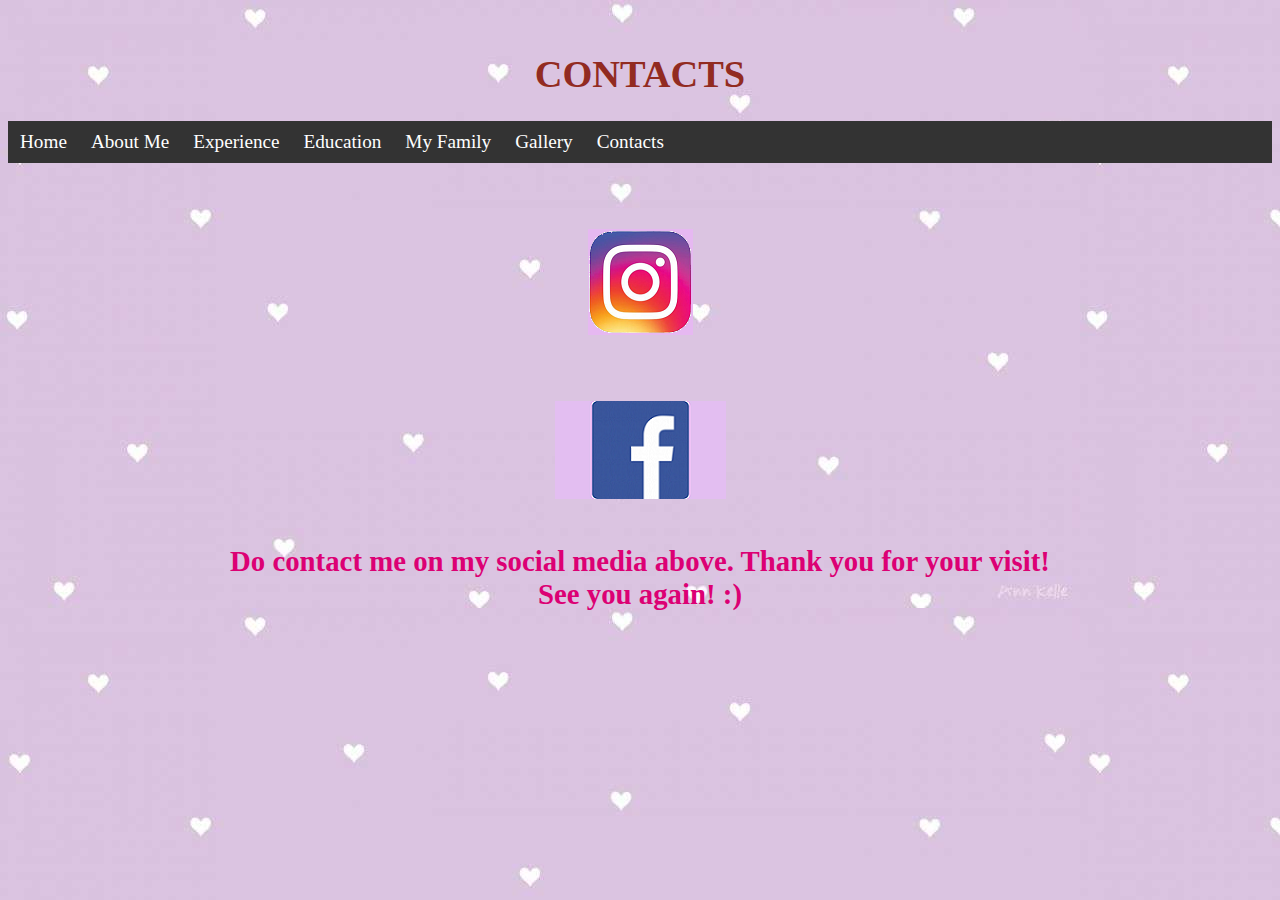
<file: contacts.html>
<html>
<head>
<title>Contacts</title>
<link rel="stylesheet" href="contacts.css">
</head>
<body>
<br>
<center><big><h1 style="color: #922b21 ;">CONTACTS</h1></center>
<body background="image/purple pastel.jpg">
<ul>
  <li><a href="index.html">Home</a></li>
  <li><a href="aboutme.html">About Me</a></li>
  <li><a href="experience.html">Experience</a></li>
  <li><a href="education.html">Education</a></li>
  <li><a href="myfamily.html">My Family</a></li>
  <li><a href="gallery.html">Gallery</a></li>
  <li><a href="contacts.html">Contacts</a></li>
</ul>
<br>
<br>
<br>
<a href="https://www.instagram.com/hanisofea_/">
<center><img src="image/instagram.png" alt="instagram"></a></center>
<br>
<br>
<br>
<a href="https://www.facebook.com/runinah/">
<center><img src="image/facebook.png" alt="facebook"></a></center>
<br>
<center><h2>Do contact me on my social media above. Thank you for your visit!<br>See you again! :)</h2></center>
</body>
</html>
</file>
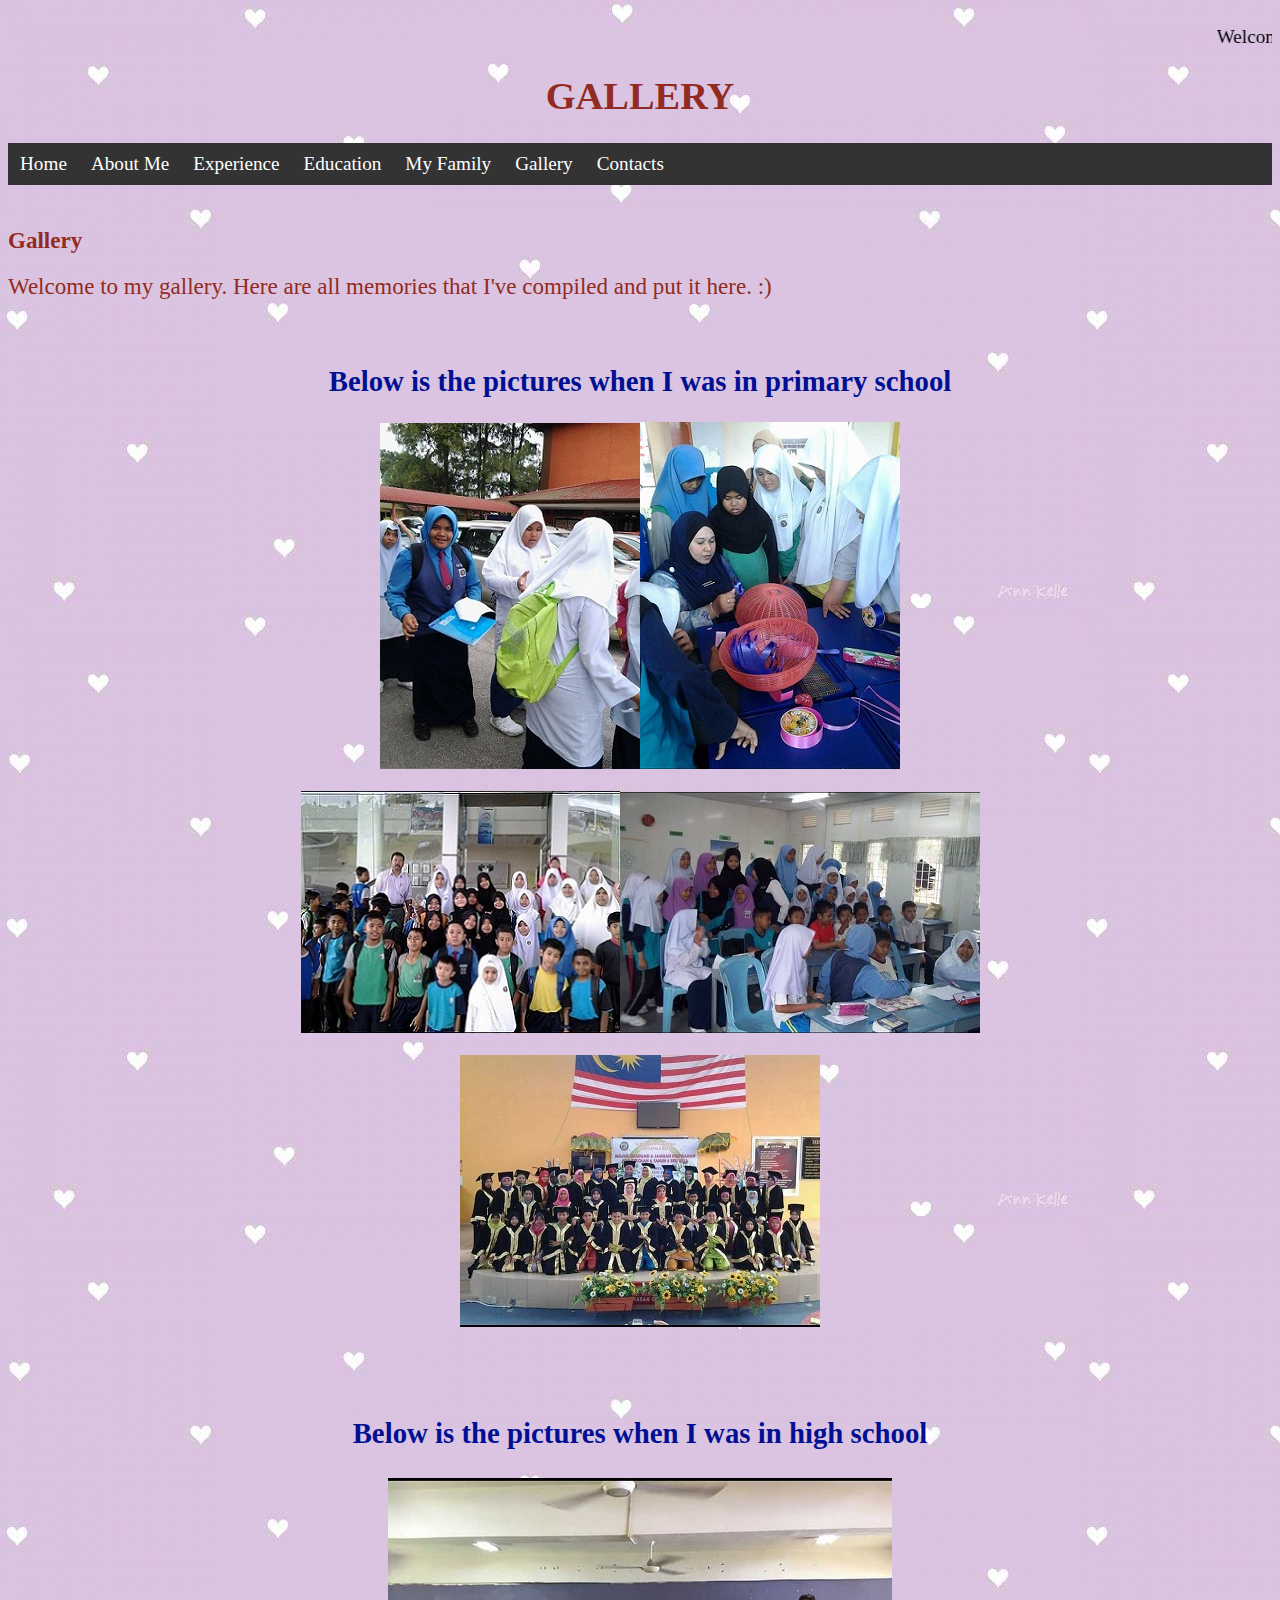
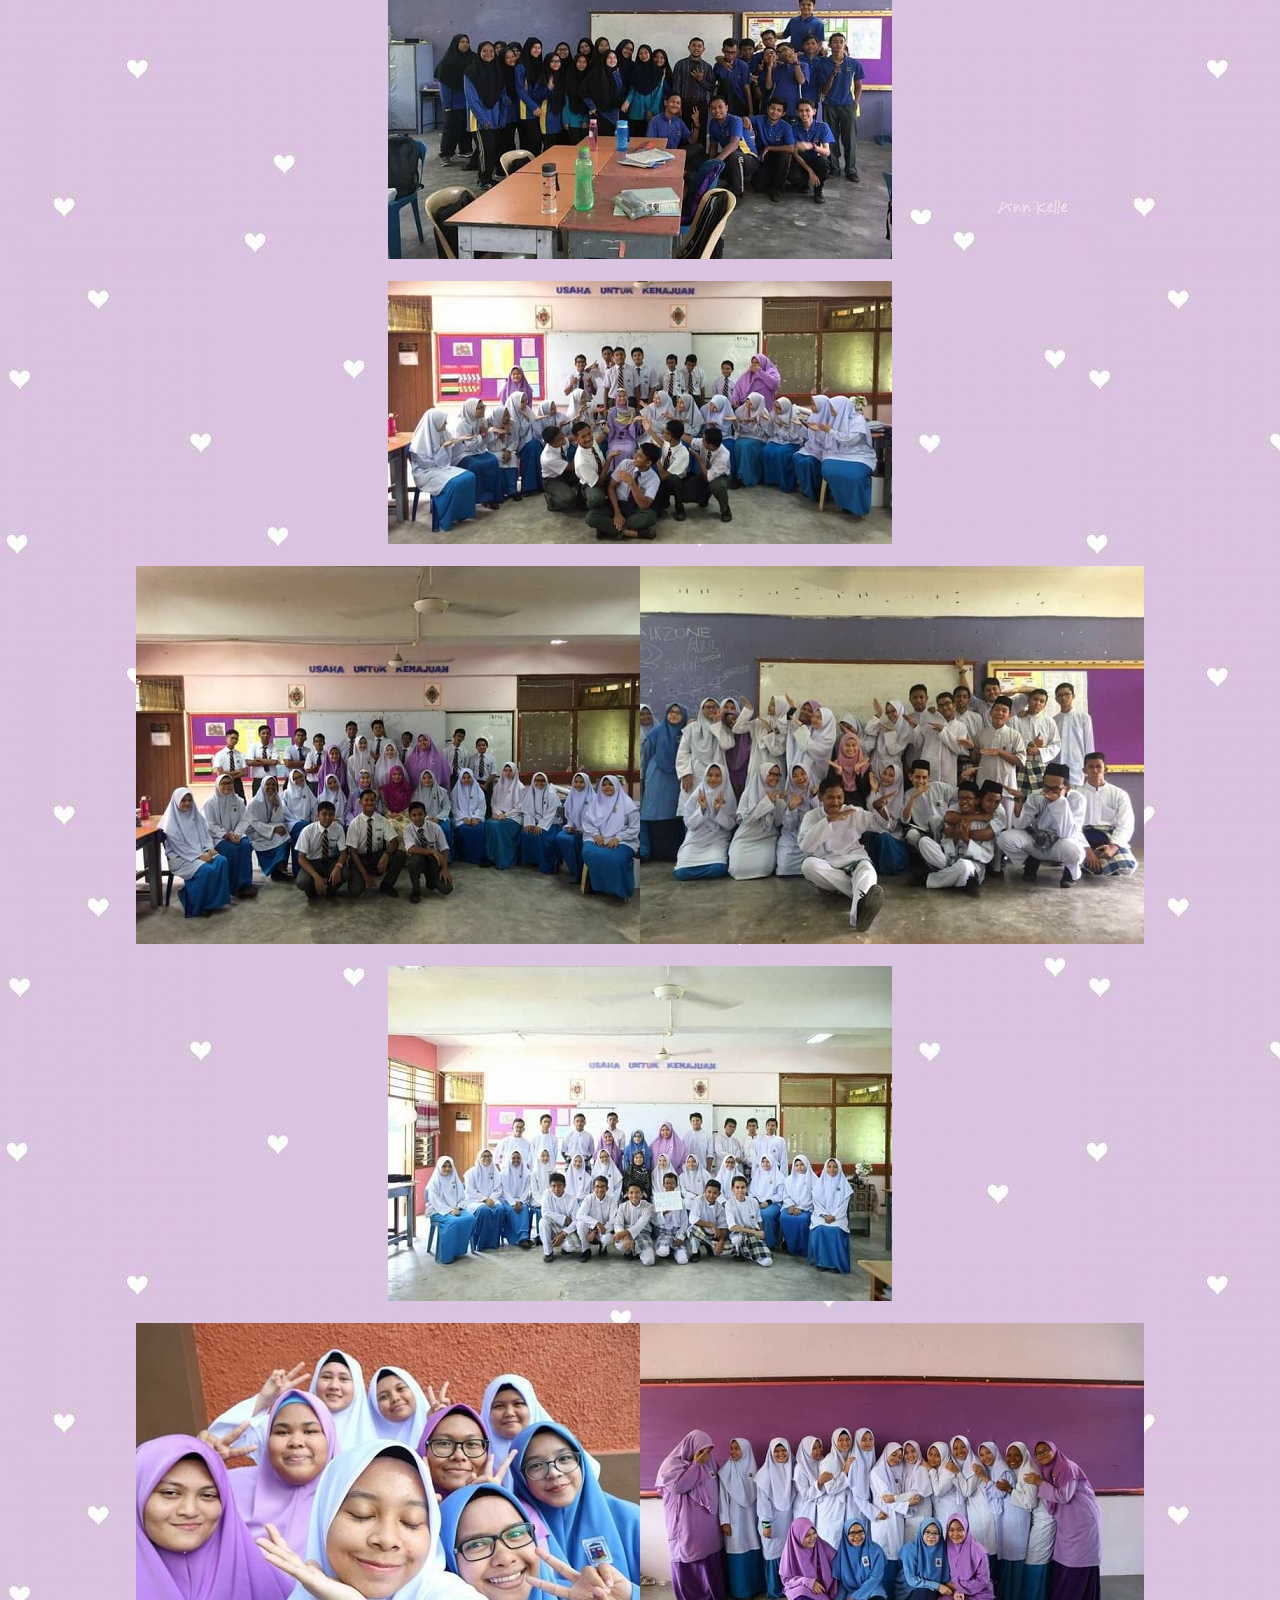
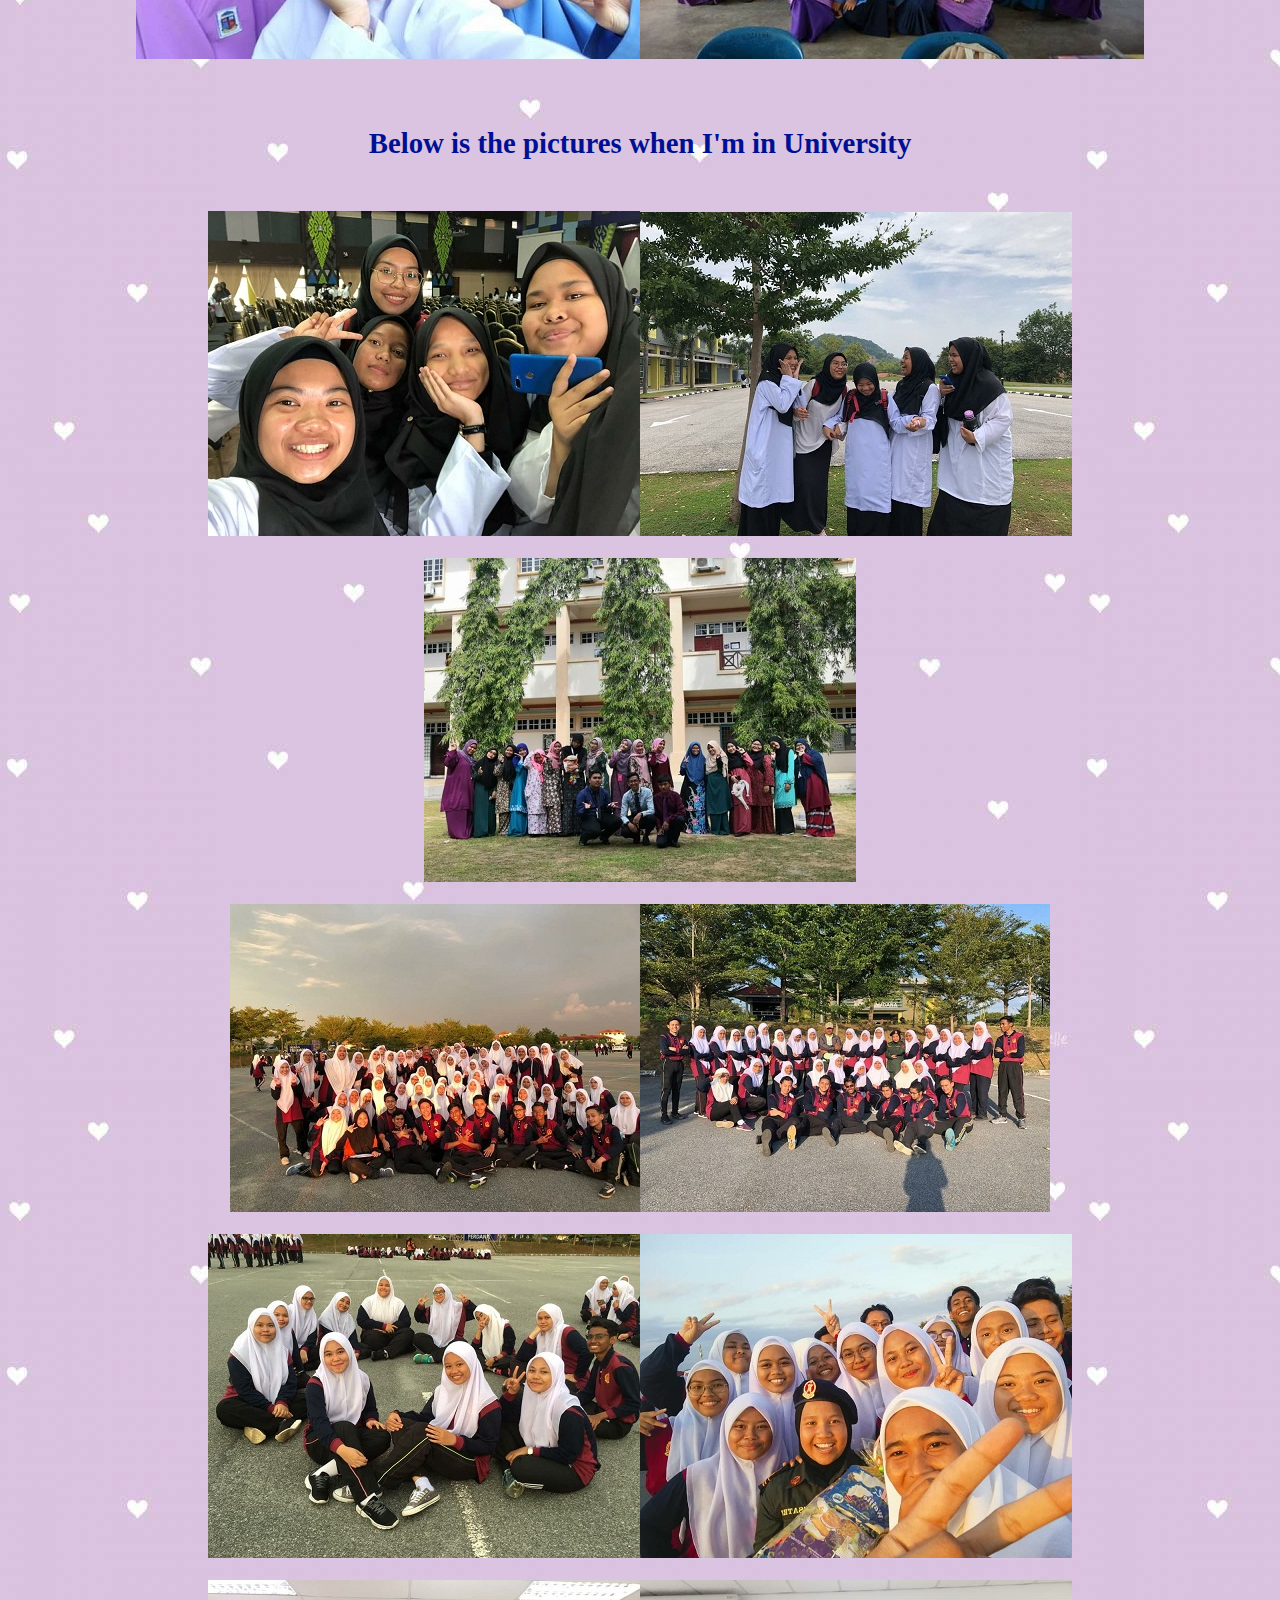
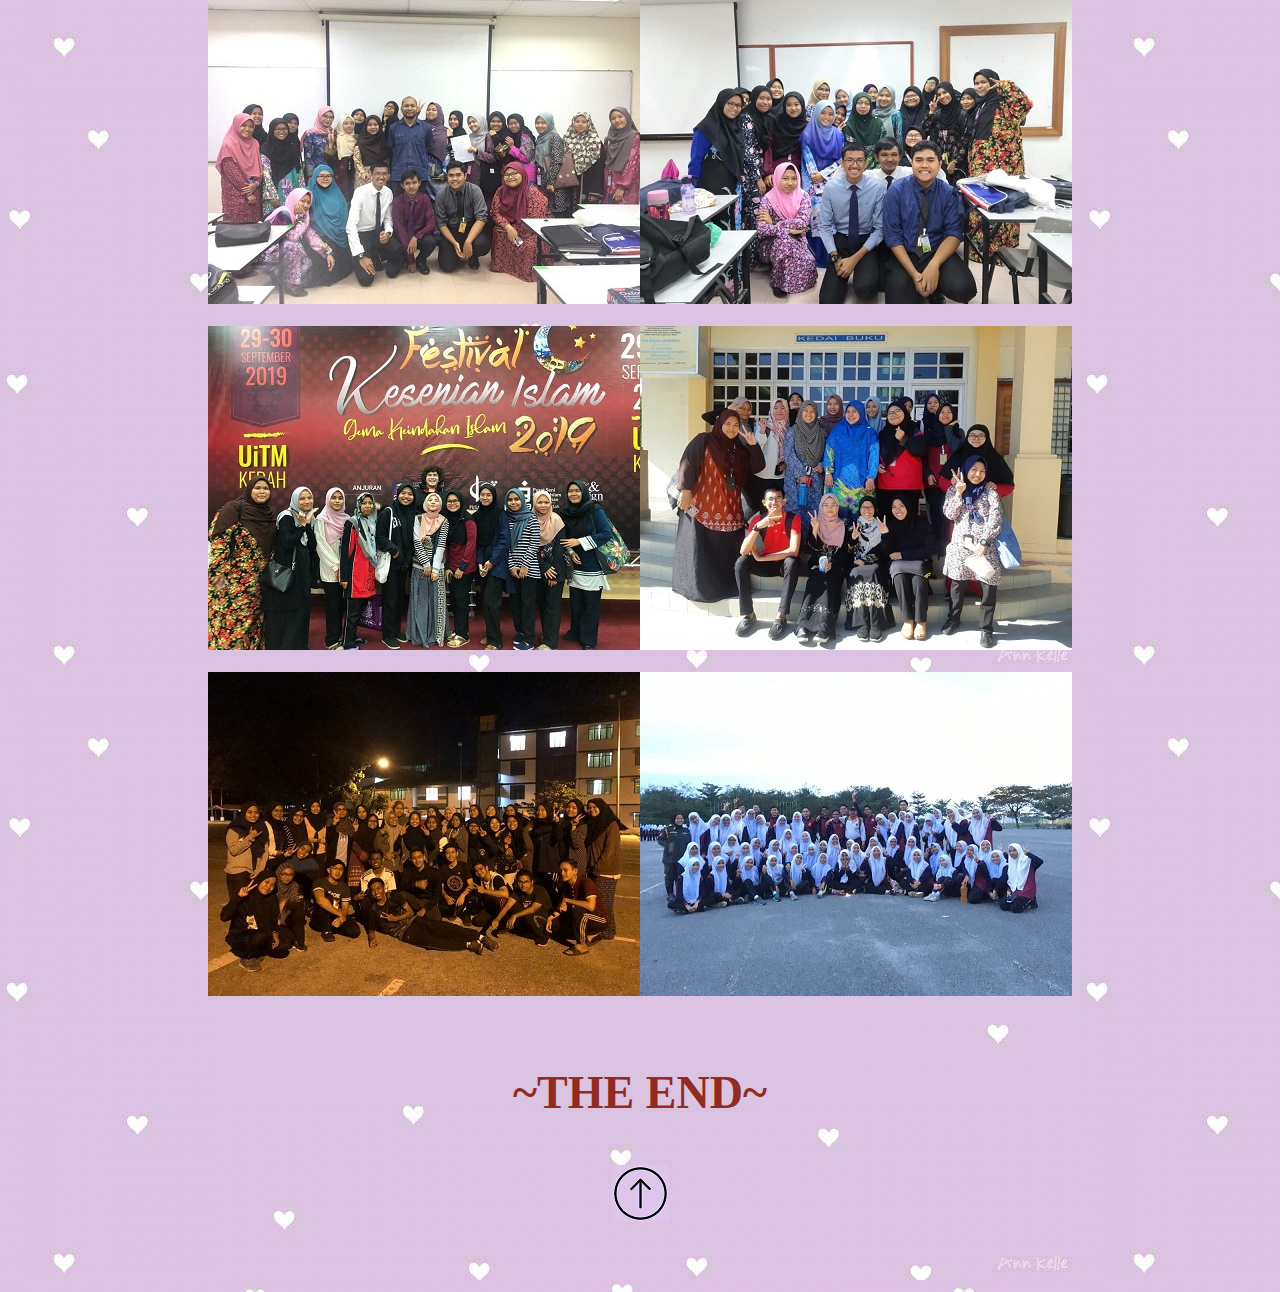
<file: gallery.html>
<html>
<head>
<title>Gallery</title>
<link rel="stylesheet" href="gallery.css">
</head>
<body>
<a name="top"></a>
<br>
<marquee><big>Welcome to Nurhani Sofea's Gallery!</big></marquee>
<br>
<center><big><h1 style="color: #922b21 ;">GALLERY</h1></center>
<body background="image/purple pastel.jpg">
<ul>
  <li><a href="index.html">Home</a></li>
  <li><a href="aboutme.html">About Me</a></li>
  <li><a href="experience.html">Experience</a></li>
  <li><a href="education.html">Education</a></li>
  <li><a href="myfamily.html">My Family</a></li>
  <li><a href="gallery.html">Gallery</a></li>
  <li><a href="contacts.html">Contacts</a></li>
</ul>
<br>
<p><b><big>Gallery</p></b></big>
<p><big>Welcome to my gallery. Here are all memories that I've compiled and put it here. :)</big></p>
<br>
<center><h2>Below is the pictures when I was in primary school</center>
<center><img src="image/pm1.jpg"><img src="image/pm2.jpg">
<br>
<br>
<center><img src="image/pm3.jpg"><img src="image/pm4.jpg"></center>
<br>
<center><img src="image/pm5.jpg"></center>
<br>
<br>
<br>
<center><h2>Below is the pictures when I was in high school</p></center>
<center><img src="image/hs1.jpg"></center>
<br>
<center><img src="image/hs2.jpg"></center>
<br>
<center><img src="image/hs3.jpg"><img src="image/hs4.jpg"></center>
<br>
<center><img src="image/hs6.jpg"></center>
<br>
<center><img src="image/hs7.jpg"><img src="image/hs8.jpg"></center>
<br>
<br>
<center><h2>Below is the pictures when I'm in University</p></center>
<br>
<center><img src="image/uni1.jpg"><img src="image/uni3.jpg"></center>
<br>
<center><img src="image/uni2.jpg"></center>
<br>
<center><img src="image/uni4.jpg"><img src="image/uni10.jpg"></center>
<br>
<center><img src="image/uni12.jpg"><img src="image/uni13.jpg"></center>
<br>
<center><img src="image/uni7.jpg"><img src="image/uni8.jpg"></center>
<br>
<center><img src="image/uni5.jpg"><img src="image/uni6.jpg"></center>
<br>
<center><img src="image/uni9.jpg"><img src="image/uni11.jpg"></center>
<br>
<br>
<p align="center"><h1><big>~THE END~</p></big>
<a href="#top"><img src="image/arrow-top.png"</a>
<br>
<br>
</body>
</html>
</file>
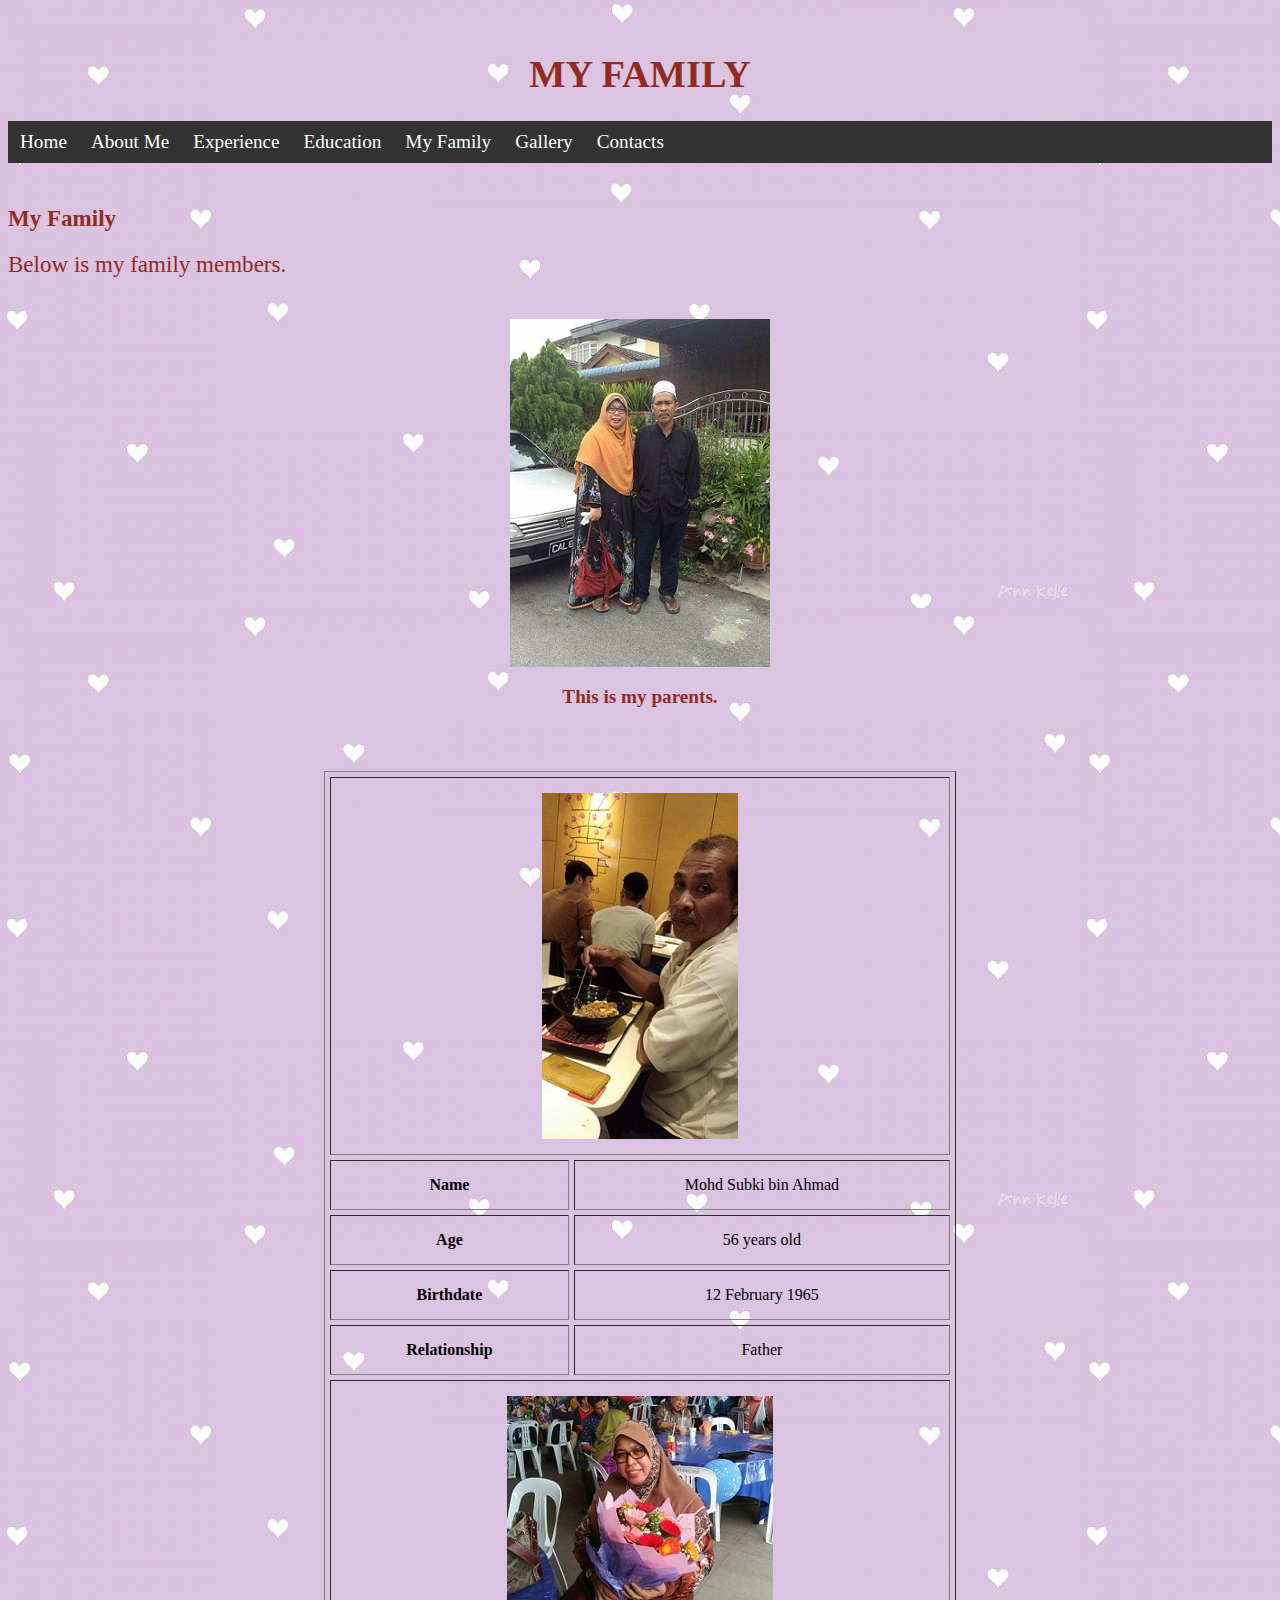
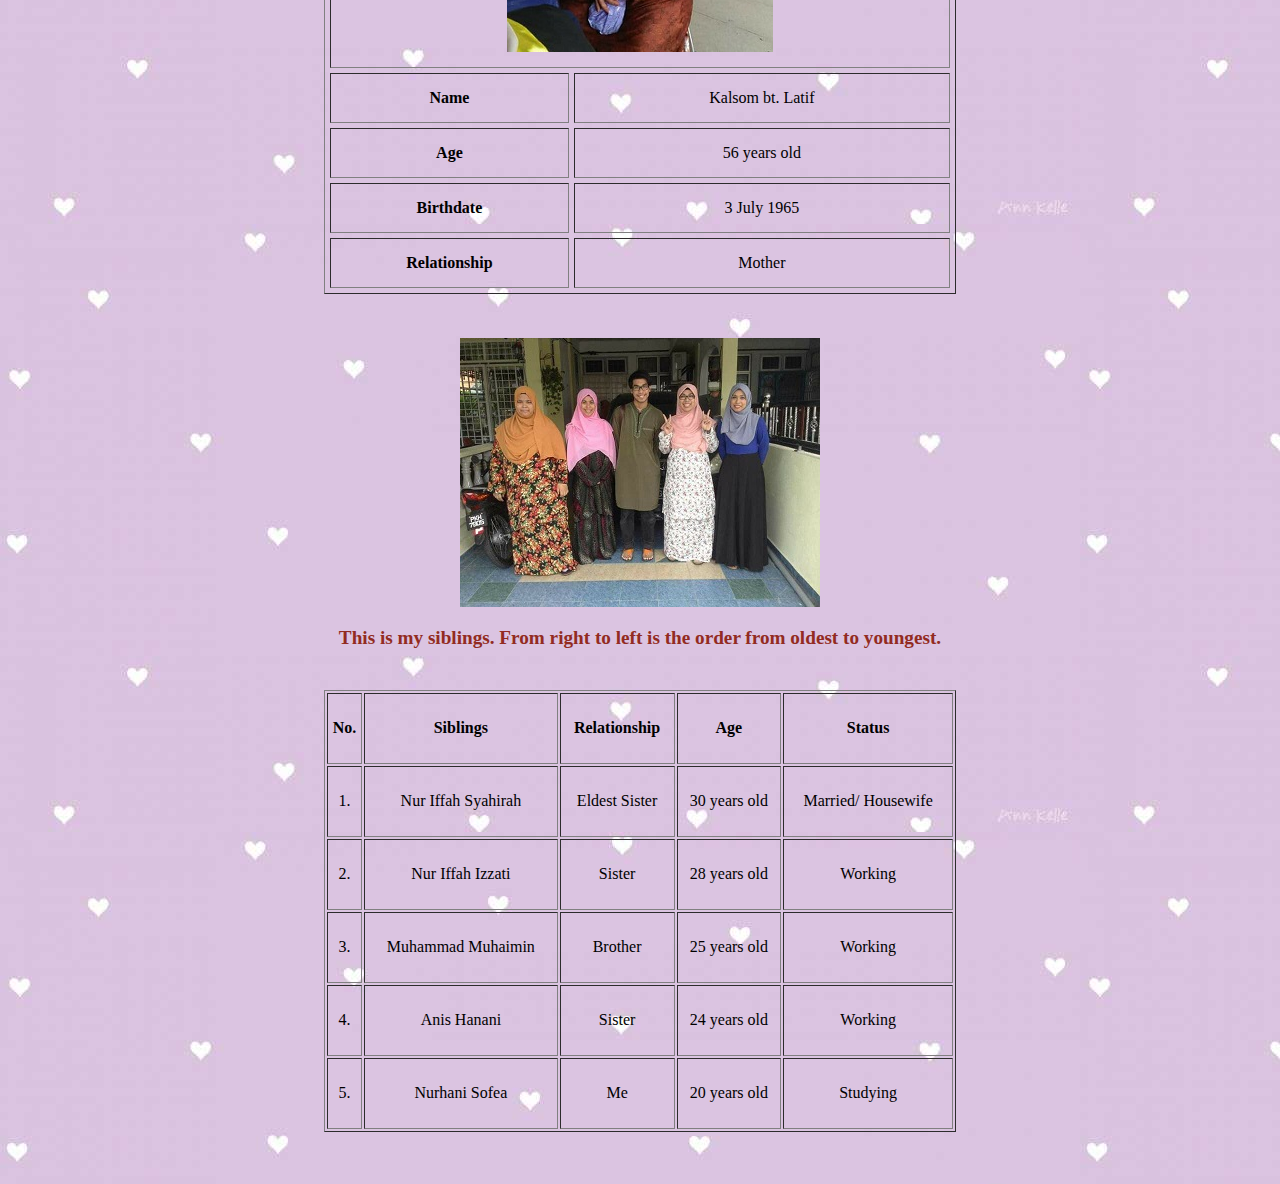
<file: myfamily.html>
<html>
<head>
<title>My Family</title>
<link rel="stylesheet" href="myfamily.css">
</head>
<body>
<br>
<center><big><h1 style="color: #922b21 ;">MY FAMILY</h1></center>
<body background="image/purple pastel.jpg">
<ul>
  <li><a href="index.html">Home</a></li>
  <li><a href="aboutme.html">About Me</a></li>
  <li><a href="experience.html">Experience</a></li>
  <li><a href="education.html">Education</a></li>
  <li><a href="myfamily.html">My Family</a></li>
  <li><a href="gallery.html">Gallery</a></li>
  <li><a href="contacts.html">Contacts</a></li>
</ul>
<br>
<p><b><big>My Family</p></b></big>
<p><big>Below is my family members.</big></p>
<br>
<center><img src="image/parents.jpg" alt="my parents"></center>
<center><p><b>This is my parents.</b></p>
<br>
<table border="1" width="50%" align="center" valign="middle" cellpadding="15" cellspacing="5">
<td colspan="2"><center><img src="image/father.jpg" alt="my father"></center></td>
</tr>
   <th>Name</th>
   <td>Mohd Subki bin Ahmad</td>
</tr>
   <th>Age</th>
   <td>56 years old</td>
</tr>
   <th>Birthdate</th>
   <td>12 February 1965</td>
</tr>
   <th>Relationship</th>
   <td>Father</td>
</tr>
<br>
<td colspan="2"><center><img src="image/mother.jpg" alt="my mother"></center></td>
</tr>
  <th>Name</th>
  <td>Kalsom bt. Latif</td>
</tr>
   <th>Age</th>
   <td>56 years old</td>
</tr>
   <th>Birthdate</th>
   <td>3 July 1965</td>
</tr>
   <th>Relationship</th>
   <td>Mother</td>
</tr>
</table>
<br>
<br>
<center><img src="image/siblings.jpg" alt="my sibllings"></center>
<center><p><b>This is my siblings. From right to left is the order from oldest to youngest.</b></p></center>
<br>
<table border="1" width="50%" height="50%" p align="center">
  <tr>
    <th>No.</t>
    <th>Siblings</th>
    <th>Relationship</th>
    <th>Age</th>
    <th>Status</th>
</tr>
  <tr>
    <td>1.</td>
    <td>Nur Iffah Syahirah</td>
    <td>Eldest Sister</td>
    <td>30 years old</td>
    <td>Married/ Housewife</td>
</tr>
  <tr>
    <td>2.</td>
    <td>Nur Iffah Izzati</td>
    <td>Sister</td>
    <td>28 years old</td>
    <td>Working</td>
</tr>
  <tr>
    <td>3.</td>
    <td>Muhammad Muhaimin</td>
    <td>Brother</td>
    <td>25 years old</td>
    <td>Working</td>
</tr>
  <tr>
    <td>4.</td>
    <td>Anis Hanani</td>
    <td>Sister</td>
    <td>24 years old</td>
    <td>Working</td>
</tr>
  <tr>
    <td>5.</td>
    <td>Nurhani Sofea</td>
    <td>Me</td>
    <td>20 years old</td>
    <td>Studying</td>
</tr>
</table>
<br>
<br>
</body>
</html>
</file>
<file: contacts.css>
ul {
  list-style-type: none;
  margin: 0;
  padding: 0;
  overflow: hidden;
  background-color: #333;
}

li {
  float: left;
}

li a {
  display: block;
  color: white;
  text-align: center;
  padding: 10px 12px;
  text-decoration: none;
}

li a:hover {
  background-color: #111;

}
p, h2 {
  font-family: century gothic;
  font text: 20px;
  color: #dc0074;
}

p, h1 {
  font-family: century gothic;
}
</file>
<file: gallery.css>
ul {
  list-style-type: none;
  margin: 0;
  padding: 0;
  overflow: hidden;
  background-color: #333;
}

li {
  float: left;
}

li a {
  display: block;
  color: white;
  text-align: center;
  padding: 10px 12px;
  text-decoration: none;
}
p, h1 {
  font-family: century gothic;
  color: #922b21;
}

h2 {
  font-family: century gothic;
  color: #001093;
}
</file>
<file: myfamily.css>
ul {
  list-style-type: none;
  margin: 0;
  padding: 0;
  overflow: hidden;
  background-color: #333;
}

li {
  float: left;
}

li a {
  display: block;
  color: white;
  text-align: center;
  padding: 10px 12px;
  text-decoration: none;
} 

table, th , td {
  text-align: center;
  background-color= #d1d0bb;
  font-family: century gothic;

}
p, h1 {
  font-family: century gothic;
  color: #922b21;
}
</file>
